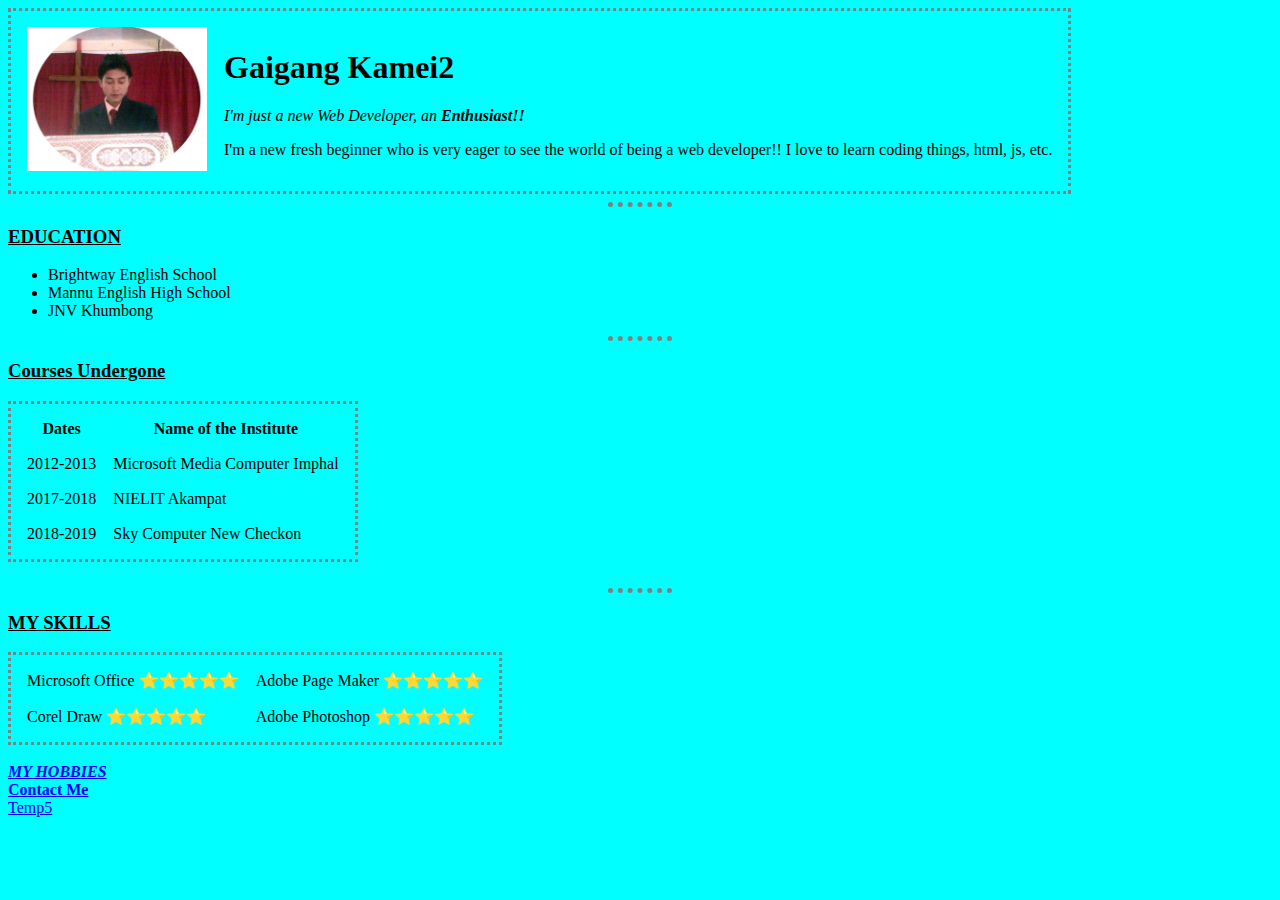
<file: index.html>
<!DOCTYPE html>
<html lang="en" dir="ltr">

<head>
  <meta charset="utf-8">
  <title>Kamei Personal Site</title>
  <link rel="stylesheet" href="CSS/stylesheet.css">
</head>

<body>
  <table cellspacing="15">
    <tr>
      <td><img src="Image\gaigang kamei.jpg" alt="Kamei Image" width="180"></td>
      <td>
        <h1>Gaigang Kamei2</h1>
        <p>
          <em>I'm just a new Web Developer, an <strong>Enthusiast!!</strong></em>
        </p>
        <p>
          I'm a new fresh beginner who is very eager to
          see the world of being a web developer!!
          I love to learn coding things, html, js, etc.
        </p>
      </td>
    </tr>
  </table>
  <hr>
  <h3><u>EDUCATION</u></h3>
  <ul>
    <li>Brightway English School</li>
    <li>Mannu English High School</li>
    <li>JNV Khumbong</li>
  </ul>

  <hr>
  <h3><u>Courses Undergone</u></h3>
  <table cellspacing="15">
    <thead>
      <tr>
        <th>Dates</th>
        <th>Name of the Institute</th>
      </tr>
    </thead>

    <tr>
      <td>2012-2013</td>
      <td>Microsoft Media Computer Imphal</td>
    </tr>

    <tr>
      <td>2017-2018</td>
      <td>NIELIT Akampat</td>
    </tr>
    <tr>
      <td>2018-2019</td>
      <td>Sky Computer New Checkon</td>
    </tr>
  </table>
  <br>

  <hr>
  <h3><u>MY SKILLS</u></h3>
  <table cellspacing="15">
    <tr>
      <td>Microsoft Office ⭐⭐⭐⭐⭐</td>
      <td>Adobe Page Maker ⭐⭐⭐⭐⭐</td>
    </tr>
    <tr>
      <td>Corel Draw ⭐⭐⭐⭐⭐</td>
      <td>Adobe Photoshop ⭐⭐⭐⭐⭐</td>
    </tr>
  </table>

  <br>
  <a href="My Hobby.html"><i><b>MY HOBBIES</b></i></a><br>
  <a href="contact.html"><strong>Contact Me</strong></a><br>
  <a href="Temp/index.html">Temp5</a>
  <br><br>

</body>

</html>
</file>
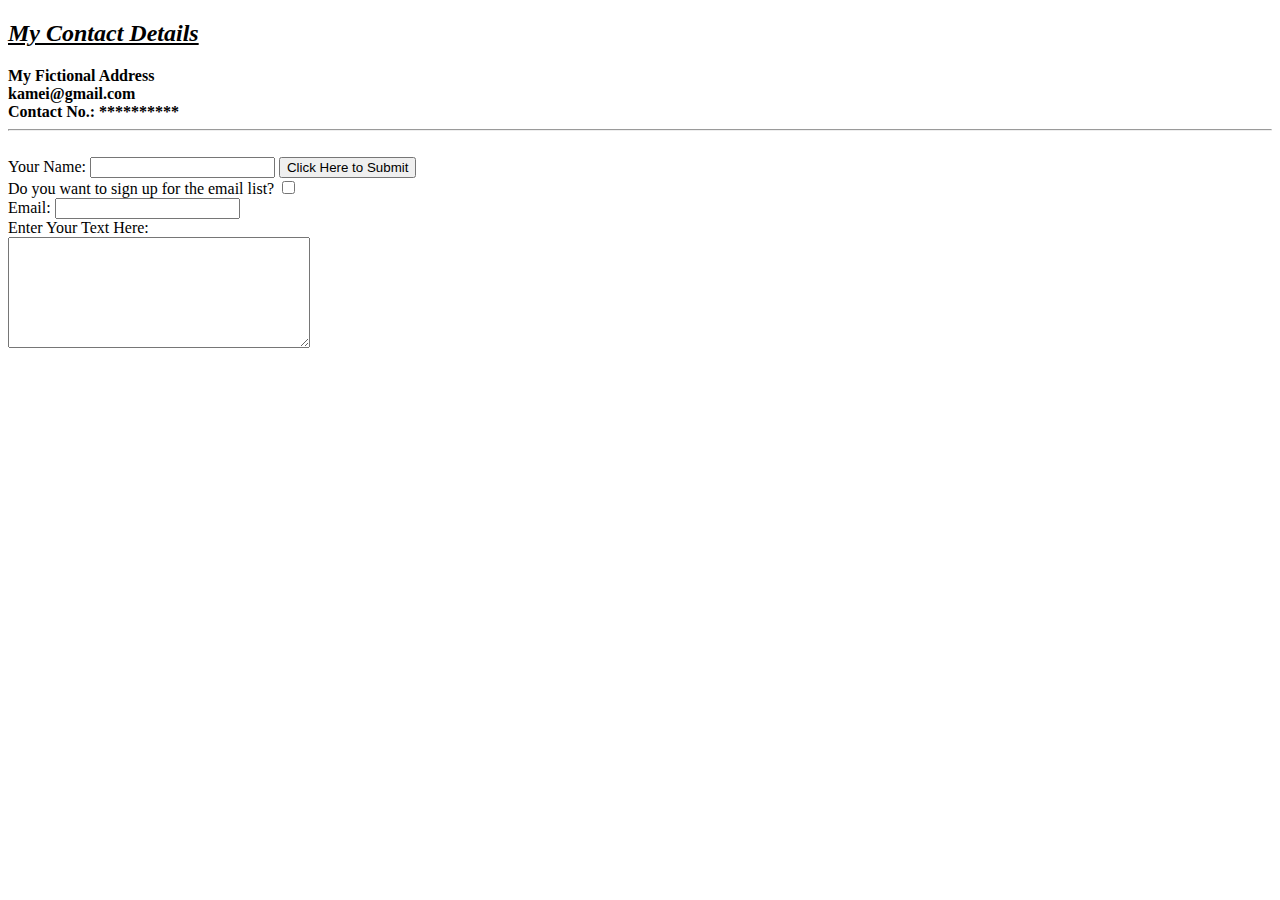
<file: contact.html>
<!DOCTYPE html>
<html lang="en" dir="ltr">

<head>
  <meta charset="utf-8">
  <title>My Contact Details</title>
</head>

<body>
  <b>
    <strong>
      <em><u>
          <h2>My Contact Details</h2>
        </u></em>
    </strong>
    My Fictional Address
    <br>
    kamei@gmail.com
    <br>
    Contact No.: **********
  </b>
  <hr>
  <br>
  <form class="" action="mailto:kamei@gmail.com" method="post" enctype="text/plain">
    <label>Your Name:</label>
    <input type="text" name="YourName" value="">
    <input type="submit" name="SubmittingButton" value="Click Here to Submit">
    <br>
    <label>Do you want to sign up for the email list?</label>
    <input type="checkbox" name="CheckBox" value="">
    <br>
    <label>Email:</label>
    <input type="email" name="EmailLabel" value="">
    <br>
    <label>Enter Your Text Here:</label>
    <br>
    <textarea name="TextBoxArea" rows="7" cols="35"></textarea>
  </form>

</body>

</html>
</file>
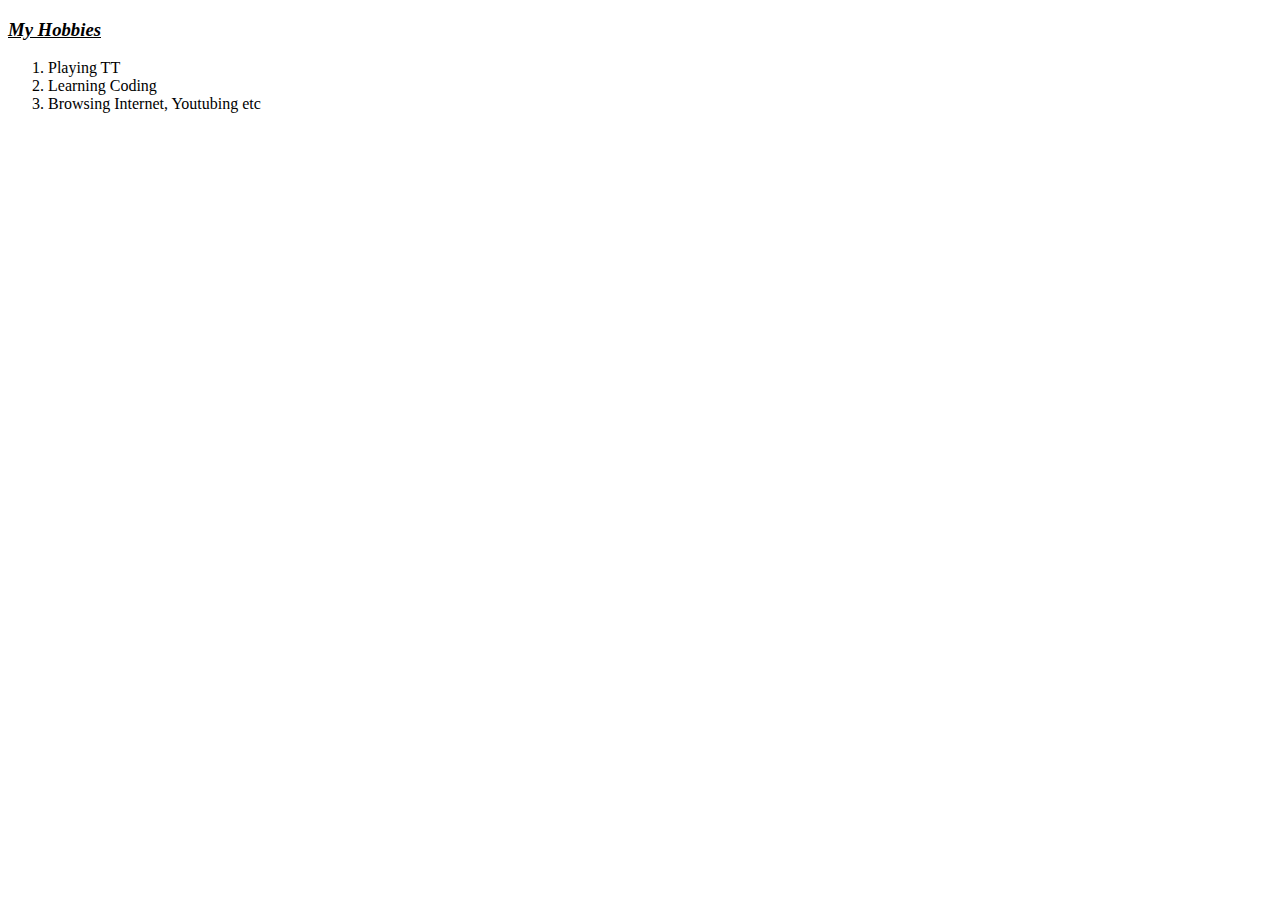
<file: My Hobby.html>
<!DOCTYPE html>
<html lang="en" dir="ltr">

<head>
  <meta charset="utf-8">
  <title>My Hobby</title>
</head>

<body>
  <h3><u><em>My Hobbies</em></u></h3>
  <ol>
    <li>Playing TT</li>
    <li>Learning Coding</li>
    <li>Browsing Internet, Youtubing etc</li>
  </ol>



</body>

</html>
</file>
<file: CSS/stylesheet.css>
/* Image Source: <link rel="stylesheet" href="https://lazybeginner.github.io/cv/CSS/stylesheet.css"> */

body {
  background-color: cyan;
}

hr {
  border-style: none;
  border-top-style: dotted;
  border-color: grey;
  width: 5%;
  border-width: 5px;
}

table {
  border-style: dotted;
}
</file>
